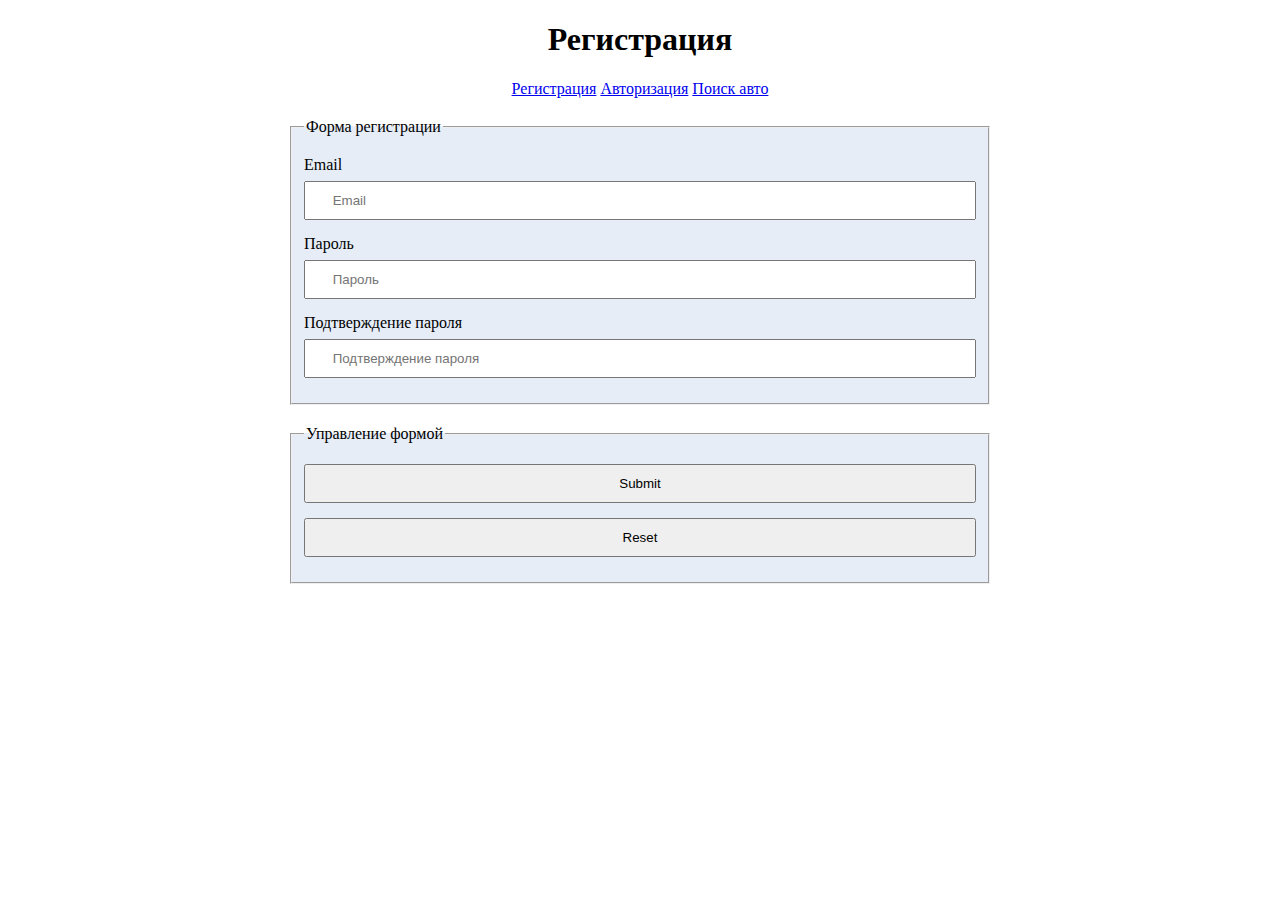
<file: index.html>
<!DOCTYPE html>
<html lang="en">

<head>
    <meta charset="UTF-8">
    <meta http-equiv="X-UA-Compatible" content="IE=edge">
    <meta name="viewport" content="width=device-width, initial-scale=1.0">
    <title>Registration hw git</title>
    <link rel="stylesheet" href="style.css">
</head>

<body>

    <h1 class="centr">Регистрация</h1>

    <div class="centr">
        <a href="index.html">Регистрация</a>
        <a href="pages/authorization.html">Авторизация</a>
        <a href="pages/search.html">Поиск авто</a>
    </div>

    <form action="https://tests.fomenko.top/echo/index.php" method="get">

        <fieldset>
            <legend>Форма регистрации</legend>
            <div class="form-big">
                <label for="email">Email</label>
                <input name="email" id="email" type="email" placeholder="Email" required>
            </div>
            <div class="form-big">
                <label for="password">Пароль</label>
                <input name="password" id="password" type="password" placeholder="Пароль" required>
            </div>
            <div class="form-big">
                <label for="confirmation">Подтверждение пароля</label>
                <input name="confirmation" id="confirmation" type="password" placeholder="Подтверждение пароля"
                    required>
            </div>
        </fieldset>

        <fieldset>
            <legend>Управление формой</legend>
            <div class="form-big">
                <input type="submit">
            </div>
            <div class="form-big">
                <input type="reset">
            </div>
        </fieldset>

    </form>

</body>

</html>
</file>
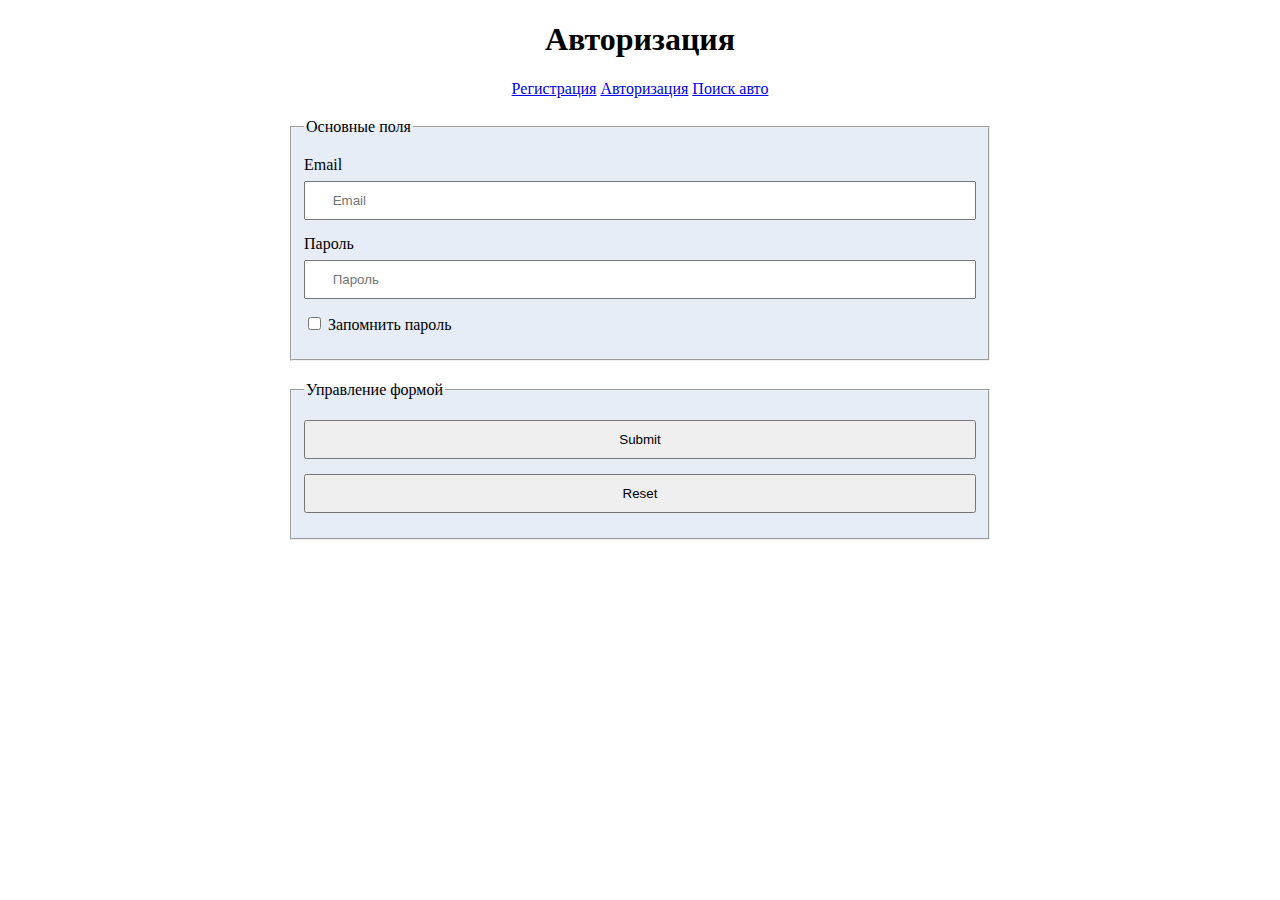
<file: pages/authorization.html>
<!DOCTYPE html>
<html lang="en">

<head>
    <meta charset="UTF-8">
    <meta http-equiv="X-UA-Compatible" content="IE=edge">
    <meta name="viewport" content="width=device-width, initial-scale=1.0">
    <title>Authorization</title>
    <link rel="stylesheet" href="../style.css">
</head>

<body>

    <h1 class="centr">Авторизация</h1>

    <div class="centr">
        <a href="../index.html">Регистрация</a>
        <a href="authorization.html">Авторизация</a>
        <a href="search.html">Поиск авто</a>
    </div>

    <form action="https://tests.fomenko.top/echo/index.php" method="get">

        <fieldset>
            <legend>Основные поля</legend>
            <div class="form-big">
                <label for="email">Email</label>
                <input name="email" id="email" type="email" placeholder="Email">
            </div>
            <div class="form-big">
                <label for="Password">Пароль</label>
                <input name="password" id="Password" type="password" placeholder="Пароль">
            </div>
            <div class="form-big">
                <input type="checkbox" name="remember" id="remember">
                <label for="remember">Запомнить пароль</label>
            </div>
        </fieldset>

        <fieldset>
            <legend>Управление формой</legend>
            <div class="form-big">
                <input type="submit">
            </div>
            <div class="form-big">
                <input type="reset">
            </div>
        </fieldset>

    </form>

</body>

</html>
</file>
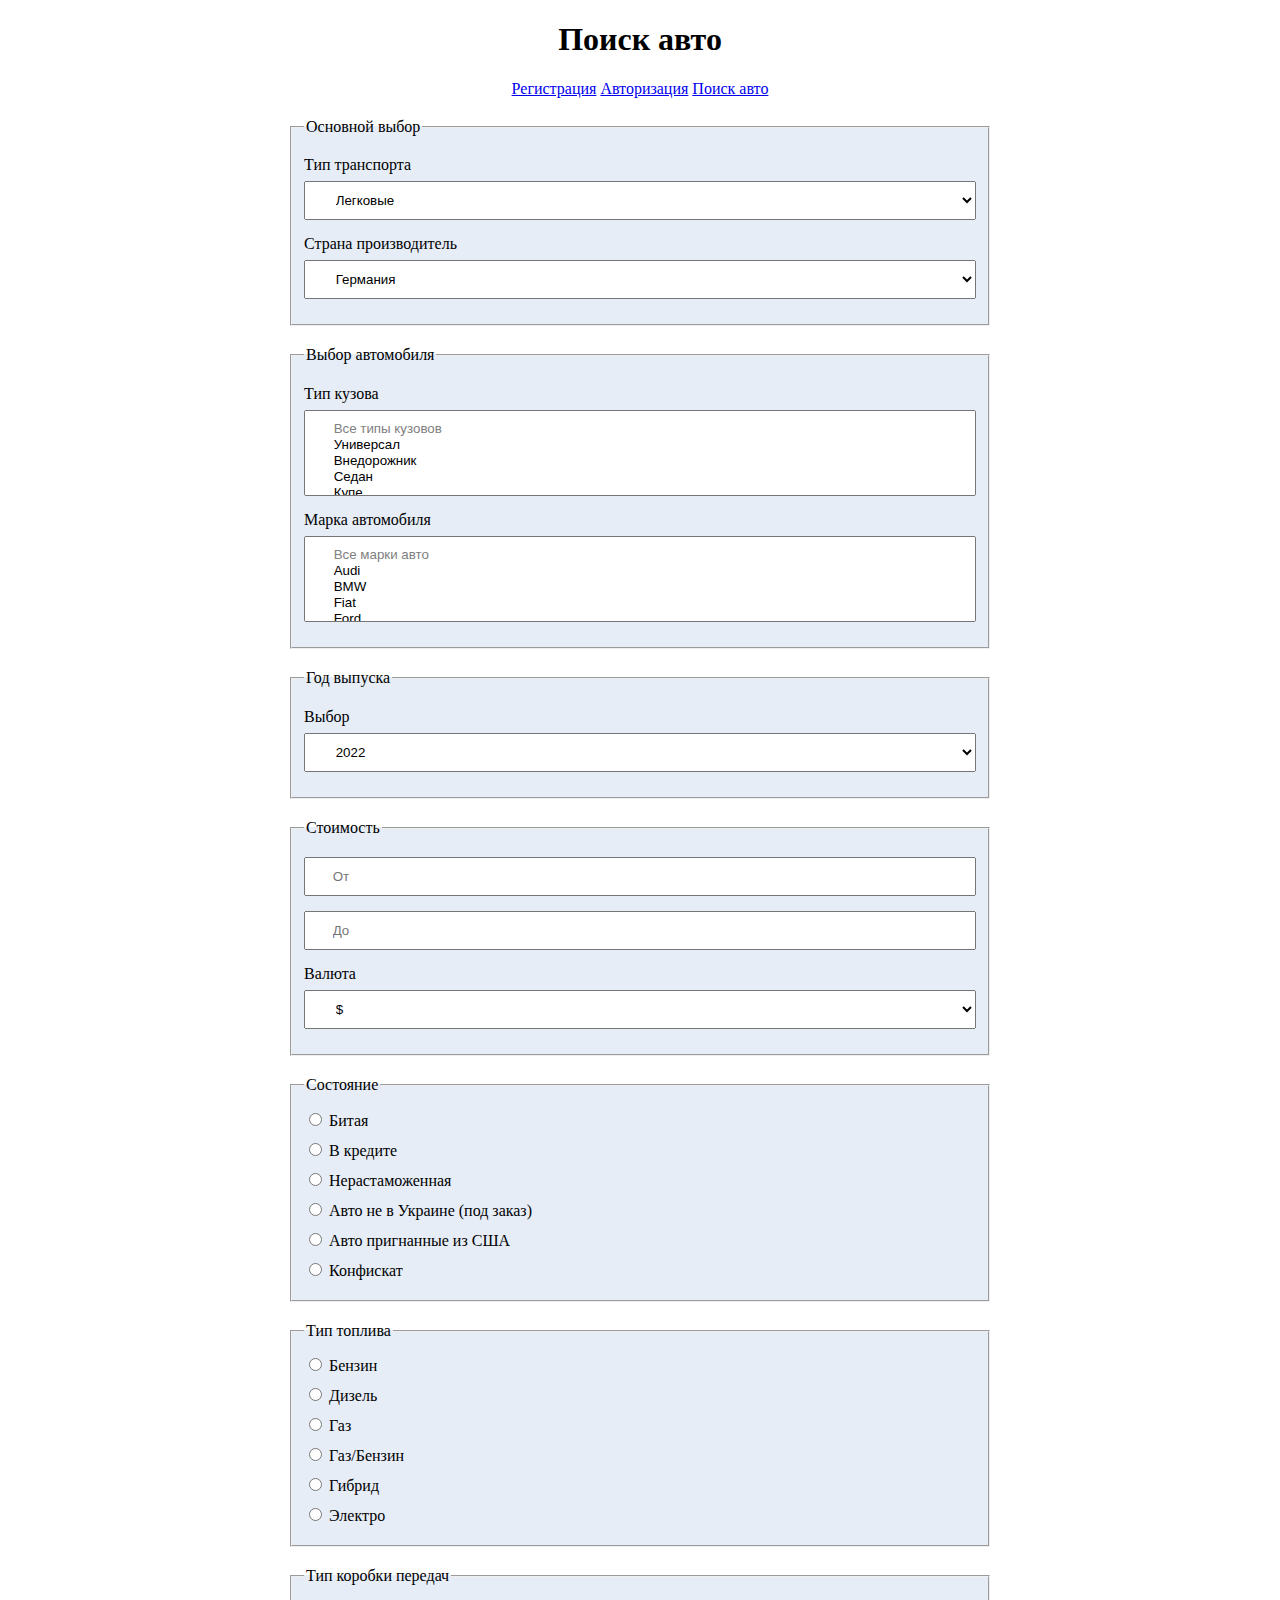
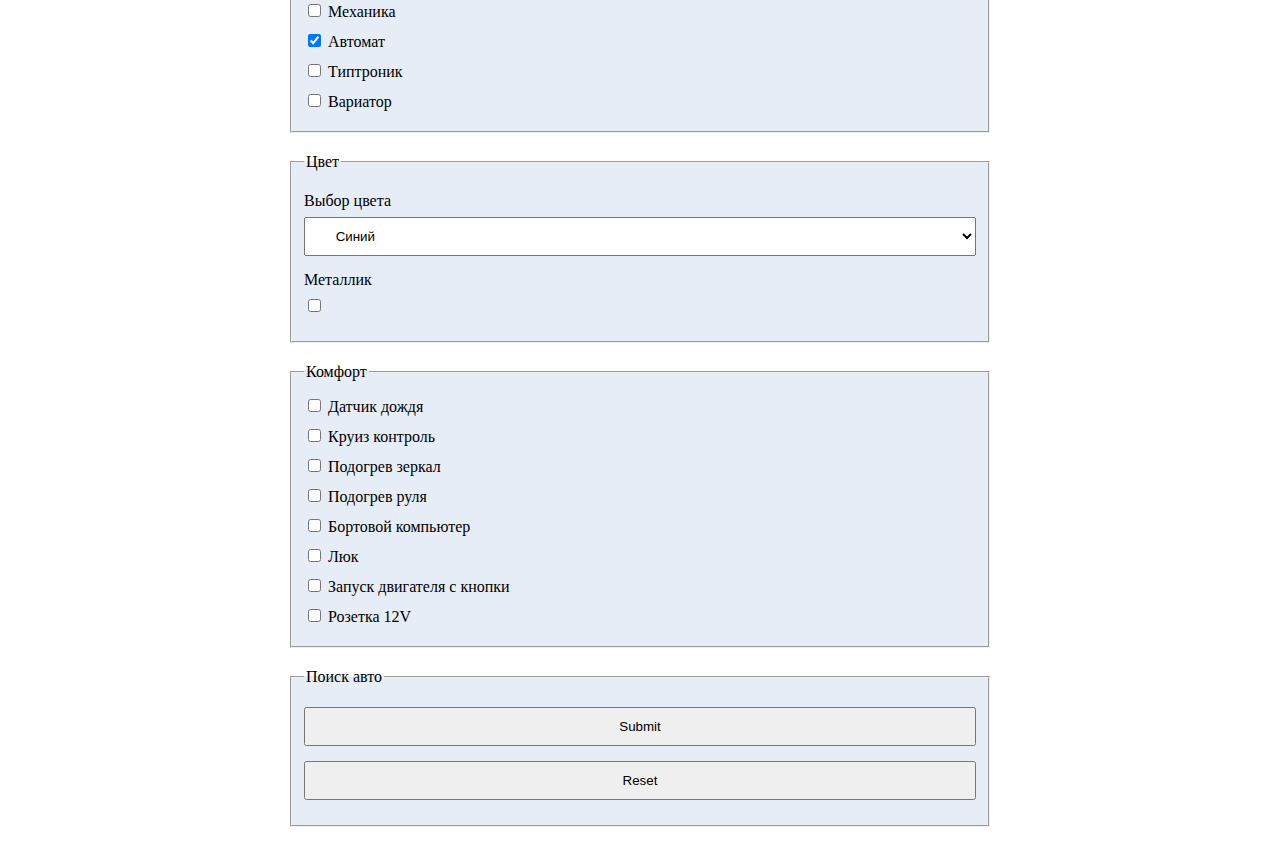
<file: pages/search.html>
<!DOCTYPE html>
<html lang="en">

<head>
    <meta charset="UTF-8">
    <meta http-equiv="X-UA-Compatible" content="IE=edge">
    <meta name="viewport" content="width=device-width, initial-scale=1.0">
    <title>Search</title>
    <link rel="stylesheet" href="../style.css">
</head>

<body>

    <h1 class="centr">Поиск авто</h1>

    <div class="centr">
        <a href="../index.html" class="centr">Регистрация</a>
        <a href="authorization.html" class="centr">Авторизация</a>
        <a href="search.html" class="centr">Поиск авто</a>
    </div>

    <form action="https://tests.fomenko.top/echo/index.php" method="get">

        <fieldset>
            <legend>Основной выбор</legend>
            <div class="form-big">
                <label for="type">Тип транспорта</label>
                <select id="type" name="type">
                    <!-- <option value="type" disabled></option> -->
                    <option value=" cars">Легковые</option>
                    <option value="moto">Мото</option>
                    <option value="truck">Грузовики</option>
                    <option value="trailer">Прицепы</option>
                    <option value="equipment">Сельхозтехника</option>
                    <option value="bus">Автобусы</option>
                    <option value="watertr">Водный транспорт</option>
                    <option value="airtr">Воздушный транспорт</option>
                    <option value="camp">Автодома</option>
                </select>
            </div>
            <div class="form-big">
                <label for="country">Страна производитель</label>
                <select id="country" name="country">
                    <option value="" disabled>Сделайте выбор</option>
                    <option value="china">Китай</option>
                    <option value="corea">Корея</option>
                    <option value="germany" selected>Германия</option>
                    <option value="france">Франция</option>
                    <option value="italy">Италия</option>
                    <option value="japan">Япония</option>
                    <option value="usa">Америка</option>
                    <option value="ukraine">Украина</option>
                    <option value="sweden">Швеция</option>
                </select>
            </div>
        </fieldset>

        <fieldset>
            <legend>Выбор автомобиля</legend>
            <div class="form-big">
                <label for="searchtype">Тип кузова</label>
                <select id="searchtype" name="searchtype" multiple>
                    <option value="choice" disabled>Все типы кузовов</option>
                    <option value="station vagon">Универсал</option>
                    <option value="suv">Внедорожник</option>
                    <option value="sedan">Седан</option>
                    <option value="cupe">Купе</option>
                    <option value="hatchback">Хетчбек</option>
                    <option value="cabriolet">Вабриолет</option>
                </select>
            </div>
            <div class="form-big">
                <label for="brand">Марка автомобиля</label>
                <select id="brand" name="brand" multiple>
                    <option value="" disabled>Все марки авто</option>
                    <option value="audi">Audi</option>
                    <option value="bmw">BMW</option>
                    <option value="fiat">Fiat</option>
                    <option value="ford">Ford</option>
                    <option value="kia">Kia</option>
                    <option value="opel">Opel</option>
                    <option value="skoda">Skoda</option>
                    <option value="tayota">Tayota</option>
                    <option value="vaz">VAZ</option>
                </select>
            </div>
        </fieldset>

        <fieldset>
            <legend>Год выпуска</legend>
            <div class="form-big">
                <label for="year">Выбор</label>
                <select name="year" id="year">
                    <option value="" disabled>Год, от</option>
                    <option value="2022">2022</option>
                    <option value="2021">2021</option>
                    <option value="2020">2020</option>
                    <option value="2019">2019</option>
                    <option value="2018">2018</option>
                    <option value="2017">2017</option>
                    <option value="2016">2016</option>
                    <option value="2015">2015</option>
                    <option value="2014">2014</option>
                    <option value="2013">2013</option>
                    <option value="2012">2012</option>
                    <option value="2011">2011</option>
                    <option value="2010">2010</option>
                    <option value="2009">2009</option>
                    <option value="2008">2008</option>
                </select>
            </div>
        </fieldset>

        <fieldset>
            <legend>Стоимость</legend>
            <div class="form-big">
                <label for="pricefrom"></label>
                <input id="pricefrom" name="pricefrom" type="number" placeholder="От">
            </div>
            <div class="form-big">
                <label for="priceto"></label>
                <input id="priceto" name="priceto" type="number" placeholder="До">
            </div>

            <div class="form-big">
                <label for="currencu">Валюта</label>
                <select name="currencu" id="currencu">
                    <option value="usd">$</option>
                    <option value="eur">€</option>
                    <option value="uah">грн</option>
                </select>
            </div>
        </fieldset>

        <fieldset>
            <legend>Состояние</legend>
            <div class="form-small">
                <input id="broken" name="condition" type="radio" value="broken">
                <label for="broken">Битая</label>
            </div>
            <div class="form-small">
                <input id="loan" name="condition" type="radio" value="loan">
                <label for="loan">В кредите</label>
            </div>
            <div class="form-small">
                <input id="uncleared" name="condition" type="radio" value="uncleared">
                <label for="uncleared">Нерастаможенная</label>
            </div>
            <div class="form-small">
                <input id="notukr" name="condition" type="radio" value="notukr">
                <label for="notukr">Авто не в Украине (под заказ)</label>
            </div>
            <div class="form-small">
                <input id="importusa" name="condition" type="radio" value="importusa">
                <label for="importusa">Авто пригнанные из США</label>
            </div>
            <div class="form-small">
                <input id="confiscate" name="condition" type="radio" value="confiscate">
                <label for="confiscate">Конфискат</label>
            </div>
        </fieldset>

        <fieldset>
            <legend>Тип топлива</legend>
            <div class="form-small">
                <input id="gasoline" name="fuel" type="radio" value="gasoline">
                <label for="gasoline">Бензин</label>
            </div>
            <div class="form-small">
                <input id="diesel" name="fuel" type="radio" value="diesel">
                <label for="diesel">Дизель</label>
            </div>
            <div class="form-small">
                <input id="gas" name="fuel" type="radio" value="gas">
                <label for="gas">Газ</label>
            </div>
            <div class="form-small">
                <input id="gaspe" name="fuel" type="radio" value="gaspe">
                <label for="gaspe">Газ/Бензин</label>
            </div>
            <div class="form-small">
                <input id="hybrid" name="fuel" type="radio" value="hybrid">
                <label for="hybrid">Гибрид</label>
            </div>
            <div class="form-small">
                <input id="electro" name="fuel" type="radio" value="electro">
                <label for="electro">Электро</label>
            </div>
        </fieldset>

        <fieldset>
            <legend>Тип коробки передач</legend>
            <div class="form-small">
                <input id="manual" name="manual" type="checkbox">
                <label for="manual">Механика</label>
            </div>
            <div class="form-small">
                <input checked id="automatic" name="automatic" type="checkbox" value="checked">
                <label for="automatic">Автомат</label>
            </div>
            <div class="form-small">
                <input id="tiptronic" name="tiptronic" type="checkbox">
                <label for="tiptronic">Типтроник</label>
            </div>
            <div class="form-small">
                <input id="variable" name="variable" type="checkbox">
                <label for="variable">Вариатор</label>
            </div>
        </fieldset>

        <fieldset>
            <legend>Цвет</legend>
            <div class="form-big">
                <label for="color">Выбор цвета</label>
                <select name="color" id="color">
                    <option value="blue" class="blue">Синий</option>
                    <option value="red" class="red">Красный</option>
                    <option value="white" class="white">Белый</option>
                    <option value="black" class="black">Черный</option>
                    <option value="green" class="green">Зеленый</option>
                    <option value="yellow" class="yellow">Желтый</option>
                    <option value="grey" class="grey">Серый</option>
                </select>
            </div>
            <div class="form-big">
                <label for="metallic">Металлик</label>
                <input id="metallic" name="metallic" type="checkbox">
            </div>
        </fieldset>

        <fieldset>
            <legend>Комфорт</legend>
            <div class="form-small">
                <input id="rainsensor" name="rainsensor" type="checkbox" value="yes">
                <label for="rainsensor">Датчик дождя</label>
            </div>
            <div class="form-small">
                <input id="criosecontrol" name="criosecontrol" type="checkbox" value="yes">
                <label for="criosecontrol">Круиз контроль</label>
            </div>
            <div class="form-small">
                <input id="mirror" name="mirror" type="checkbox" value="yes">
                <label for="mirror">Подогрев зеркал</label>
            </div>
            <div class="form-small">
                <input id="wheel" name="wheel" type="checkbox" value="yes">
                <label for="wheel">Подогрев руля</label>
            </div>
            <div class="form-small">
                <input id="boardcomputer" name="boardcomputer" type="checkbox" value="yes">
                <label for="boardcomputer">Бортовой компьютер</label>
            </div>
            <div class="form-small">
                <input id="luke" name="luke" type="checkbox" value="yes">
                <label for="luke">Люк</label>
            </div>
            <div class="form-small">
                <input id="startingbutton" name="startingbutton" type="checkbox" value="yes">
                <label for="startingbutton">Запуск двигателя с кнопки</label>
            </div>
            <div class="form-small">
                <input id="socket" name="socket" type="checkbox" value="yes">
                <label for="socket">Розетка 12V</label>
            </div>
        </fieldset>

        <fieldset>
            <legend>Поиск авто</legend>
            <div class="form-big">
                <input type="submit">
            </div>
            <div class="form-big">
                <input type="reset">
            </div>
        </fieldset>

    </form>

</body>

</html>
</file>
<file: style.css>
* {
    box-sizing: border-box;
}

form {
    max-width: 700px;
    margin: auto;
}

fieldset {
    background-color: #e6edf7;
    margin: 20px 0;
}

label {
    display: block;
    margin-bottom: 7px;
}

select,
input {
    display: block;
    width: 100%;
    padding: 0.75em 2em;
}

input[type="radio"],
input[type="checkbox"] {
    display: inline;
    width: auto;
}

input[type="radio"]+label,
input[type="checkbox"]+label {
    display: inline;
}

.form-big {
    margin-top: 15px;
    margin-bottom: 15px;
}

.form-small {
    margin-top: 10px;
    margin-bottom: 10px;
}

.centr {
    text-align: center;
}

.left {
    text-align: left;
}

.blue {
    color: white;
    background-color: blue;
}

.red {
    color: white;
    background-color: red;
}

.white {
    color: black;
    background-color: white;
}

.black {
    color: white;
    background-color: black;
}

.green {
    color: white;
    background-color: green;
}

.yellow {
    color: black;
    background-color: yellow;
}

.grey {
    color: black;
    background-color: grey;
}
</file>
